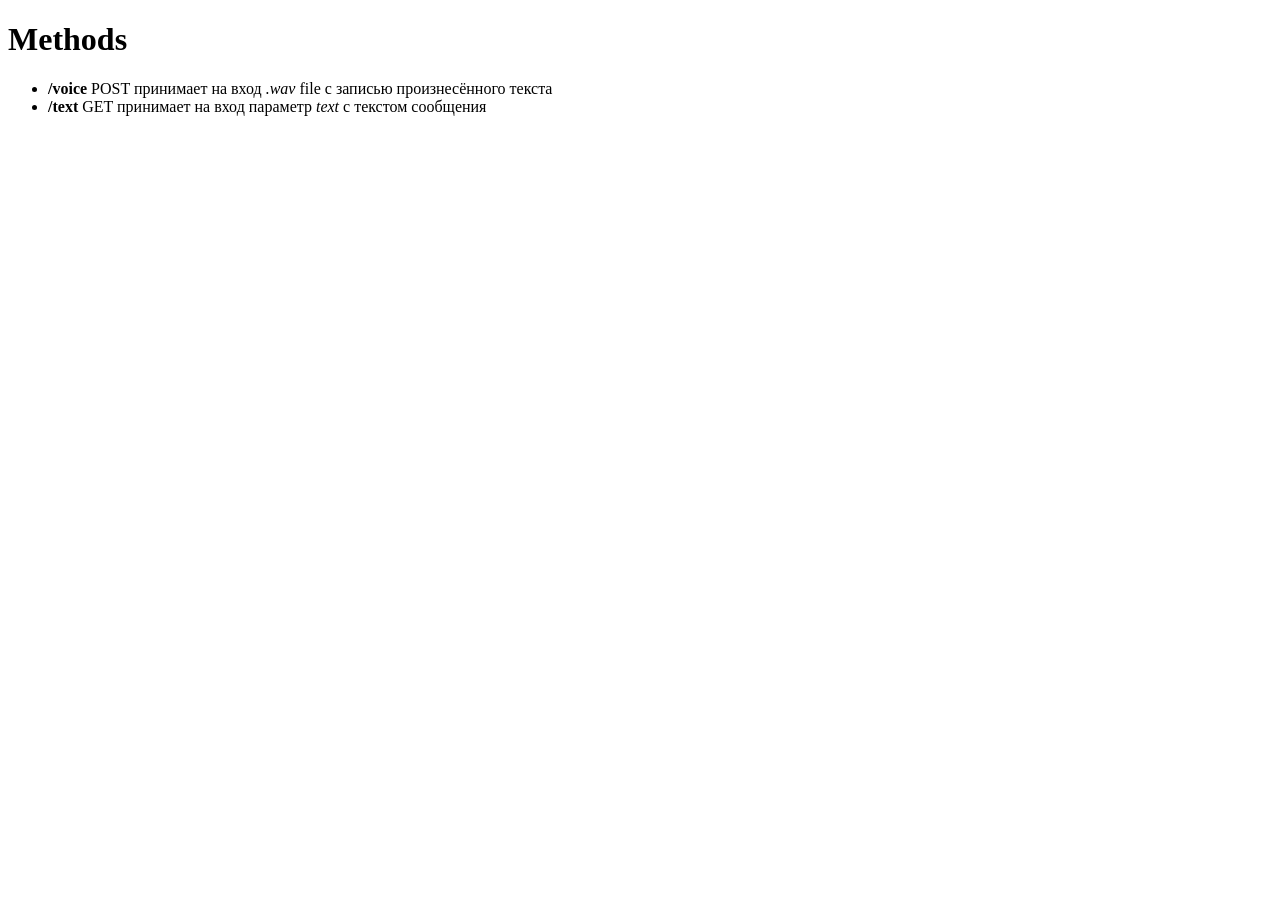
<file: app/templates/index.html>
<!doctype html>
<html lang="en">
<head>
    <meta charset="UTF-8">
    <title>Uploads</title>
</head>
<body>
    <h1>Methods</h1>
    <ul>
        <li><b>/voice</b> POST принимает на вход <i>.wav</i> file с записью произнесённого текста </li>
        <li><b>/text</b> GET принимает на вход параметр <i> text </i> с текстом сообщения </li>
    </ul>
</body>
</html>
</file>
